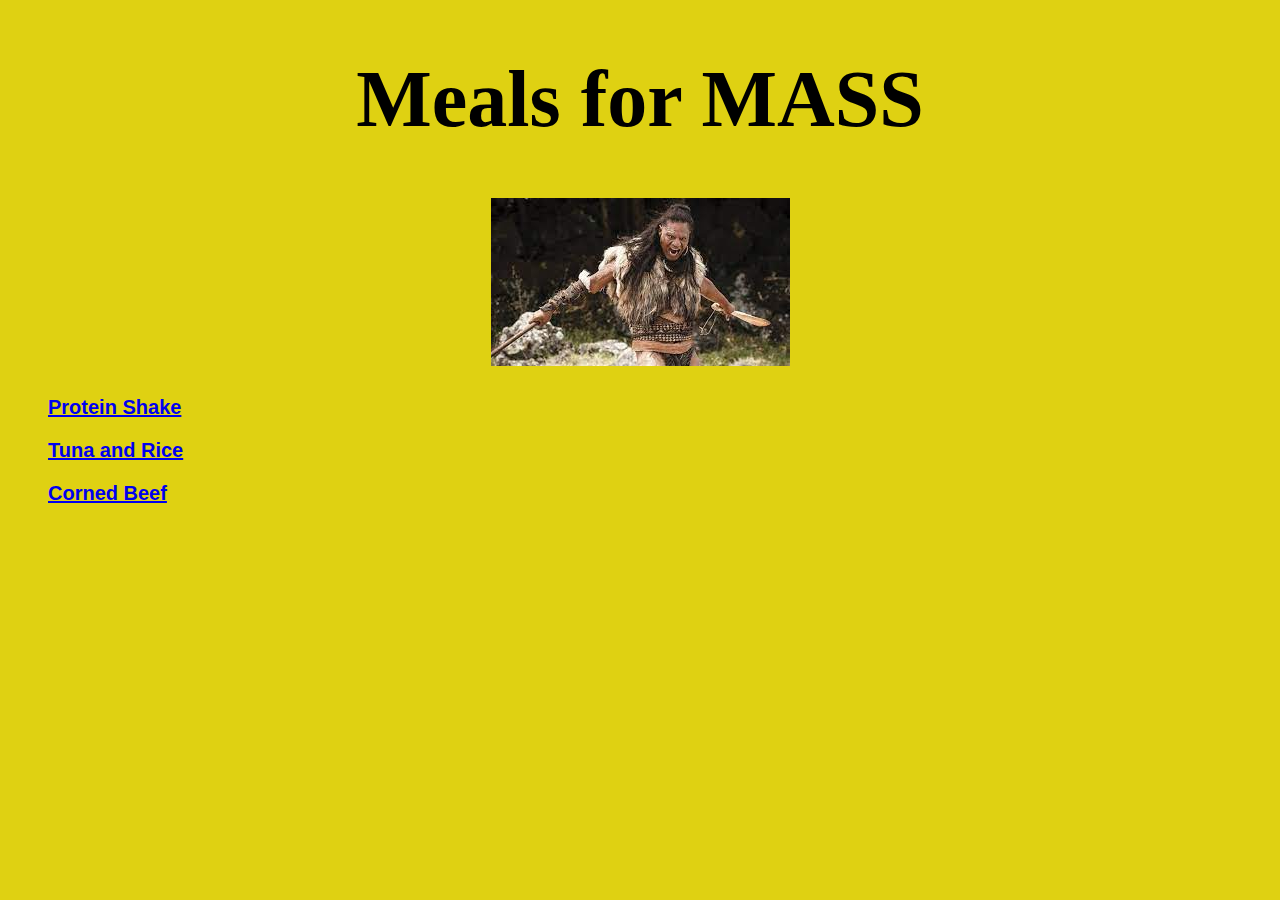
<file: index.html>
<!DOCTYPE html>
<html lang="en">
    <head>
        <meta charset="UTF-8">
        <title>Odin Recipes</title>
        <link rel="stylesheet" href="./style.css">
    </head>
    <body id="page">

        <h1 class="title">Meals for MASS</h1>

        <img src="images/toa-maori.jpeg">

       <ol><a href="recipes/proteinshake.html">
           <strong>Protein Shake</strong></a></ol>
       
       <ol><a href="recipes/tunaandrice.html">
            <strong>Tuna and Rice</strong></a></ol>

            <ol><a href="recipes/cornedbeef.html">
            <strong>Corned Beef</strong></a></ol>


    
    
    </body>
</html>
</file>
<file: style.css>
#page {
    font-size: 40px;
    background-color: rgb(223, 209, 18);
    text-align: center;
    background-image: -moz-linear-gradient();    
}
  


ol,
ul,
h2 {
    font-size: 20px;
    font-family: Verdana, Geneva, Tahoma, sans-serif;
    text-align: left;}

    h2 {
        font-size: 30px;
    }
</file>
